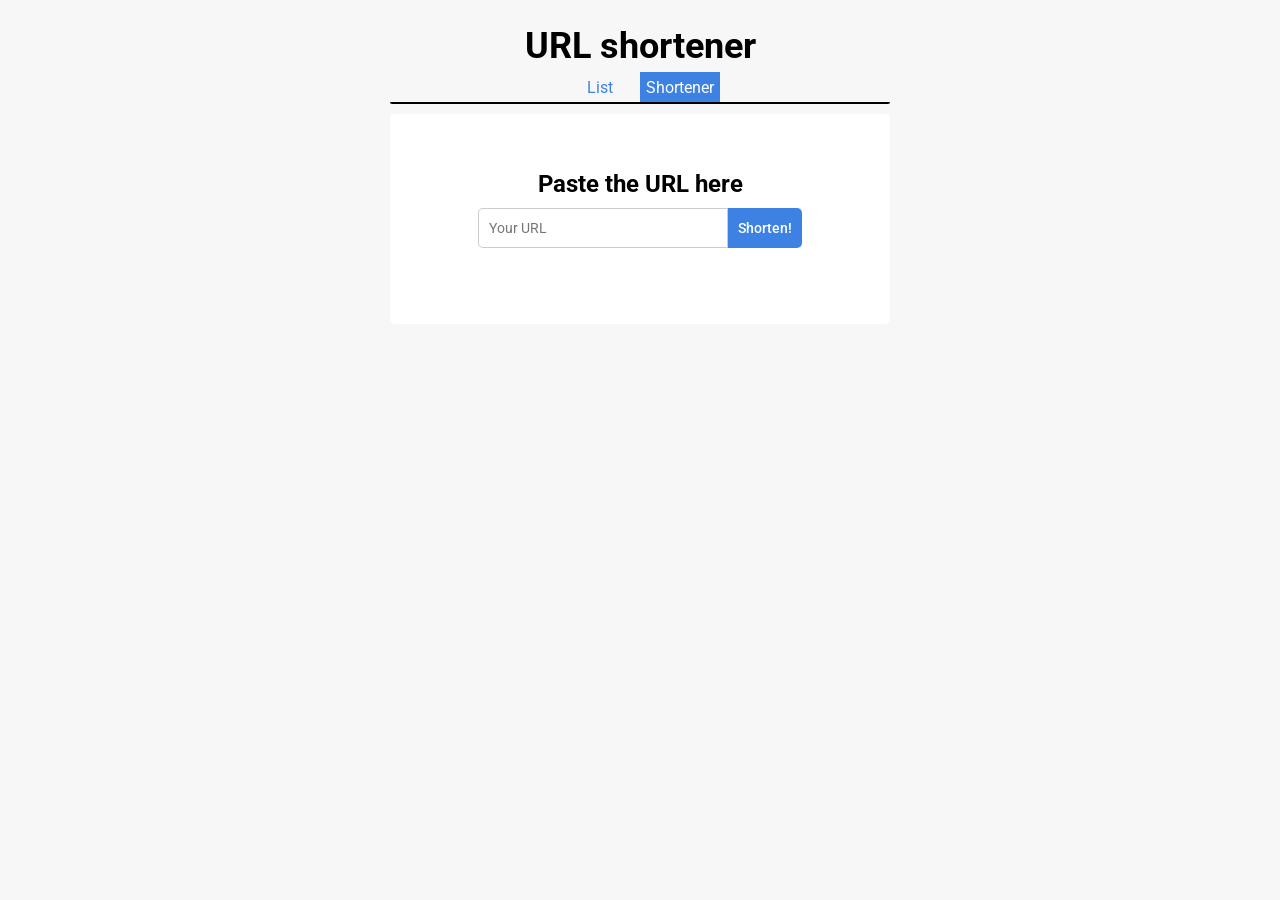
<file: frontend/shortener.html>
<!DOCTYPE html>
<html lang="en">
<head>
    <meta charset="UTF-8">
    <meta name="viewport" content="width=device-width, initial-scale=1.0">
    <link rel="stylesheet" href="style.css">
    <script src="./urlShortener.js" defer></script>
    <title>Projekti</title>
</head>
<body>
    <h1>URL shortener</h1>
    <div class="nav">
        <div class="nav-item">
            <a href="./index.html">List</a>
        </div>
        <div class="nav-item active">
            <a href="./shortener.html">Shortener</a>
        </div>
    </div>

    <div class="shortener-container">
        <h2>Paste the URL here</h2>
        <div class="input-field-container">
            <input id="short-url-input" type="text" id="url" name="url" placeholder="Your URL"/>
            <button id="shorten-url-button">Shorten!</button>
        </div>
    </div>
</body>
</html>
</file>
<file: frontend/style.css>
@import url('https://fonts.googleapis.com/css2?family=Roboto:ital,wght@0,100..900;1,100..900&display=swap');

* {
    margin: 0;
    padding: 0;
    box-sizing: border-box;
    font-family: 'Roboto', sans-serif;
}

:root {
    --bg-color: #f7f7f7;
    --blue: #3d82e3;
    --blue-hover: #5193f0;
}

body {
    background-color: var(--bg-color);
    display: flex;
    flex-direction: column;
    align-items: center;
    margin-top: 25px;
    width: 100%;
    max-width: 500px;
    margin: 25px auto 0 auto;
}
h1 {
    font-size: 36px;
}
a {
    text-decoration: none;
    font-size: 16px;
    height: 100%;
    width: 100%;
    display: flex;
    justify-content: center;
    align-items: center;
}
a, a:visited {
    color: var(--blue);
}
a:hover, a:visited:hover {
    color: var(--blue);
}
button {
    border: none;
    padding: 10px;
    font-size: 14px;
    background-color: var(--blue);
    color: #ffff;
    font-weight: 500;
    cursor: pointer;
}
button:hover {
    background-color: var(--blue-hover);
}

.nav {
    width: 100%;
    display: flex;
    justify-content: center;
    border-bottom: 2px solid black;
    border-radius: 2px;
    margin: 5px 0;
}
.nav-item {
    width: 80px;
    height: 30px;
    text-align: center;
    cursor: pointer;
}
.nav-item.active {
    background-color: var(--blue);
}
.nav-item.active a {
    color: #ffff;
}
.nav-item:hover {
    background-color: var(--blue);
}
.nav-item:hover a {
    color: #ffff;
}
.shortener-container, .list-container {
    width: 100%;
    height: auto;
    min-height: 210px;
    background-color: #ffff;
    display: flex;
    flex-direction: column;
    align-items: center;
    justify-content: center;
    border-radius: 5px;
    margin-top: 5px;
    padding-bottom: 10px;
}
.list-container {
    justify-content: start!important;
    padding-top: 5px;
}
.input-field-container {
    display: flex;
    flex-direction: row;
    margin: 10px 0;
}
input {
    height: 40px;
    width: 250px;
    padding: 0 10px;
    font-size: 14px;
    border: 1px solid rgba(0,0,0,0.2);
    border-top-left-radius: 5px;
    border-bottom-left-radius: 5px;
}
.input-field-container button {
    height: 40px;
    border-radius: none;
    border-top-right-radius: 5px;
    border-bottom-right-radius: 5px;
}
.shortener-result {
    text-align: center;
}
</file>
